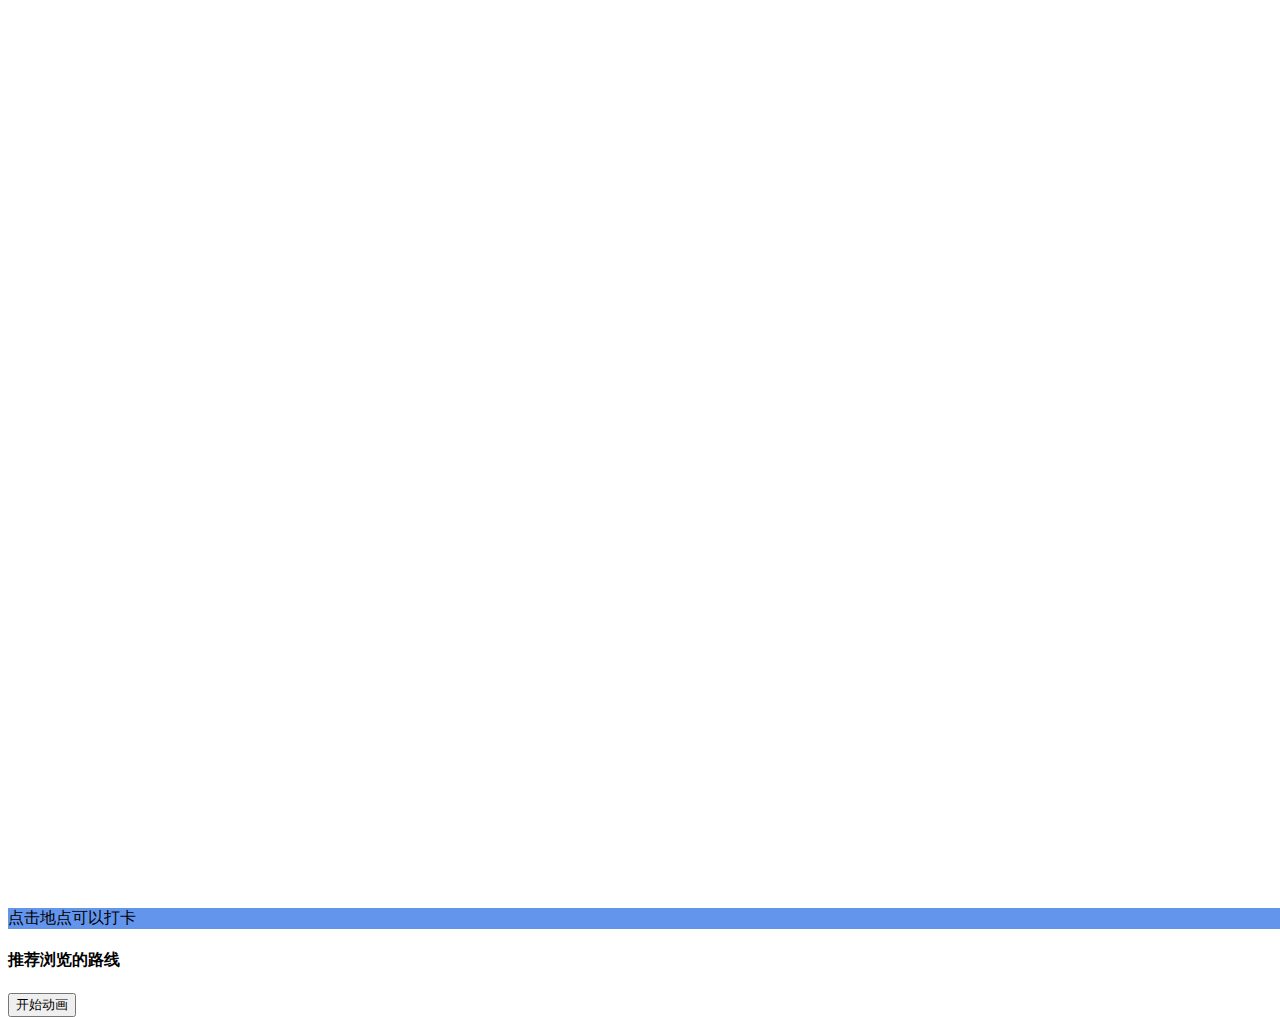
<file: 杭州奶茶店/index.html>
<!DOCTYPE html>
<html lang="en">
<head>
    <meta charset="UTF-8">
    <meta http-equiv="X-UA-Compatible" content="IE=edge">
    <meta name="viewport" content="width=device-width, initial-scale=1.0">
    <title>杭州奶茶店</title>
    <!-- 引入资源 -->
    <!-- 引入css相关资源 -->
    <link 
    rel="stylesheet" 
    href="https://a.amap.com/jsapi_demos/static/demo-center/css/demo-center.css" />
    <link rel="stylesheet" href="./css/index.css">
    <!-- 引入js相关资源 -->
    
    <script type="text/javascript">
        window._AMapSecurityConfig = {
            //code:使用自己申请的code+key
            securityJsCode:'6e9594fdc5364c03dbe26f641dec5e38',
        }
</script>
<script type="text/javascript" src="https://webapi.amap.com/maps?v=2.0&key=4dca5977eebe3b3aa399e89866651c54"></script> 
    <!-- 引入js相关资源 -->
    <script src="./js/store.js"></script>
</head>
<body>

    <!-- 创建地图容器 -->
    <div id="container"></div>
    <div class="info" style="background-color: cornflowerblue;right: 10rem">点击地点可以打卡</div>
    <div class="input-card" style="width: 22rem;right: 15rem">
        <h4>推荐浏览的路线</h4>
        <div class="input-item">
            <button class="btn" onclick="startAnimation()">开始动画</button>
        </div>
    </div>

    <script>
        //创建地图对象
        var map = new AMap.Map('container', {
      zoom: 15,
      center: [119.734822,30.252713],
      viewMode:'3D',
      pitch:45,
    });

    //使用控件
    AMap.plugin([
    'AMap.GeoJSON',//需要引入！！！
    'AMap.ToolBar',
    'AMap.Scale',
    'AMap.HawkEye',
    'AMap.MapType',
    'AMap.Geolocation',
    'AMap.ControlBar',
    'AMap.MoveAnimation',

], function(){
    // 在图面添加工具条控件，工具条控件集成了缩放、平移、定位等功能按钮在内的组合控件
    map.addControl(new AMap.ToolBar({
        // map:map,
        position:'LT',
        offset: new AMap.Pixel(-12, -12),
        // offset:['100px','100px']
    }));

    // 在图面添加比例尺控件，展示地图在当前层级和纬度下的比例尺
    map.addControl(new AMap.Scale());

    // 在图面添加鹰眼控件，在地图右下角显示地图的缩略图
    map.addControl(new AMap.HawkEye({isOpen:true}));
   
    // 在图面添加类别切换控件，实现默认图层与卫星图、实施交通图层之间切换的控制
    map.addControl(new AMap.MapType());
   
    // 在图面添加定位控件，用来获取和展示用户主机所在的经纬度位置
    map.addControl(new AMap.Geolocation());

    //方向盘
    map.addControl(new AMap.ControlBar());
})

//定义一个全局变量，保存geojson
var geojson = new AMap.GeoJSON({
    geoJSON: null,
})

// 如果存在数据，那么才导入数据，不存在就什么都不做
if(JSON.stringify(getData())!='[]'){
    //导入数据
    geojson.importData(getData())
    //恢复旧数据的点击事件
    geojson.eachOverlay(function(item){
        item.on('click',function(e){
            // console.log(e.lnglat,'旧的数据被点击了')
                //让点击的marker对象的click属性+1
    var ext=item.getExtData()
    var click=++ext._geoJsonProperties.click
    // console.log('点击了'+click+'次')
        //使用信息提示框显示
        var infowindow=new AMap.InfoWindow({
        anchor:'top-center',
        content:`<div>打卡了${click}次</div>`,
    })

    //显示（打开信息窗口）
    infowindow.open(map,item.getPosition())
    saveData(geojson.toGeoJSON())

        })
    })
 }

map.add(geojson)

//监听地图的点击事件
map.on('click',function(e){
    var marker=new AMap.Marker({
        position:e.lnglat,
        extData:{
            _geoJsonProperties:{
                gid:geojson.getOverlays().length+1,
                click:0,
            }
        }
    })
//使用覆盖物的点击事件
marker.on('click',function(e){
    // console.log(e.lnglat,'点击了')
    //让点击的marker对象的click属性+1
    var ext=marker.getExtData()
    var click=++ext._geoJsonProperties.click
    // console.log('点击了'+click+'次')

    //使用信息提示框显示
    var infowindow=new AMap.InfoWindow({
        anchor:'top-center',
        content:`<div>打卡了${click}次</div>`,
    })

    //显示（打开信息窗口）
    infowindow.open(map,marker.getPosition())

    saveData(geojson.toGeoJSON())

})


    // map.add(marker)
//通过geojson对象来管理覆盖物，显示点
geojson.addOverlay(marker)
// console.log(geojson)
//保存数据(将geojson对象转换为标准的GeoJSON格式对象)
saveData(geojson.toGeoJSON())
})

function startAnimation(){
    //console.log('开始动画啦')
    //实现路径规划（导航）
    AMap.plugin('AMap.Driving',function(){
        var driving=new AMap.Driving({
            map:map,
            //驾车策略
            policy:AMap.DrivingPolicy.LEAST_TIME,
        })
        //设置起点和终点
        var start=new AMap.LngLat(119.730057, 30.250933)//南门
        var end=new AMap.LngLat(119.724472, 30.258176)//东湖食堂

        //通过geojson得到每一个点的坐标
        //console.log(geojson.eachOverlay)
        var opts={
            waypoints:[]
        }

        geojson.eachOverlay(function(item){
            //console.log(item)
            opts.waypoints.push(item.getPosition())
        })

        driving.search(start,end,opts,function(status,result){
            if(status=='complete'){
                //实现轨迹模拟  result完整路径 参考官方事例“轨迹回放”
                console.log(result)
                var lineArr=[]
                result.routes[0].steps.forEach(function(item){
                    lineArr.push(...item.path)
                })

                var marker=new AMap.Marker({
                   map:map,
                   position:start,
                   icon: "奶茶.png",
                   offset: new AMap.Pixel(-26,-13),
                   autoRotation:true,
                   //angle:90
                })

                        // 绘制轨迹

        var passedPolyline = new AMap.Polyline({
            map: map,
            strokeColor: "#AF5",  //线颜色 绿色
            strokeWeight: 6,      //线宽
        })

        marker.on('moving', function (e) {
            passedPolyline.setPath(e.passedPath);
            //map.setCenter(e.target.getPosition(),true)
        })
        map.setFitView()
        marker.moveAlong(lineArr,{
            duration:500,
            autoRotation:false,//是否自动调整车头方向
        })
            }
            else{
                console.log('error')
            }
        })
    })
}
    </script>

</body>
</html>
</file>
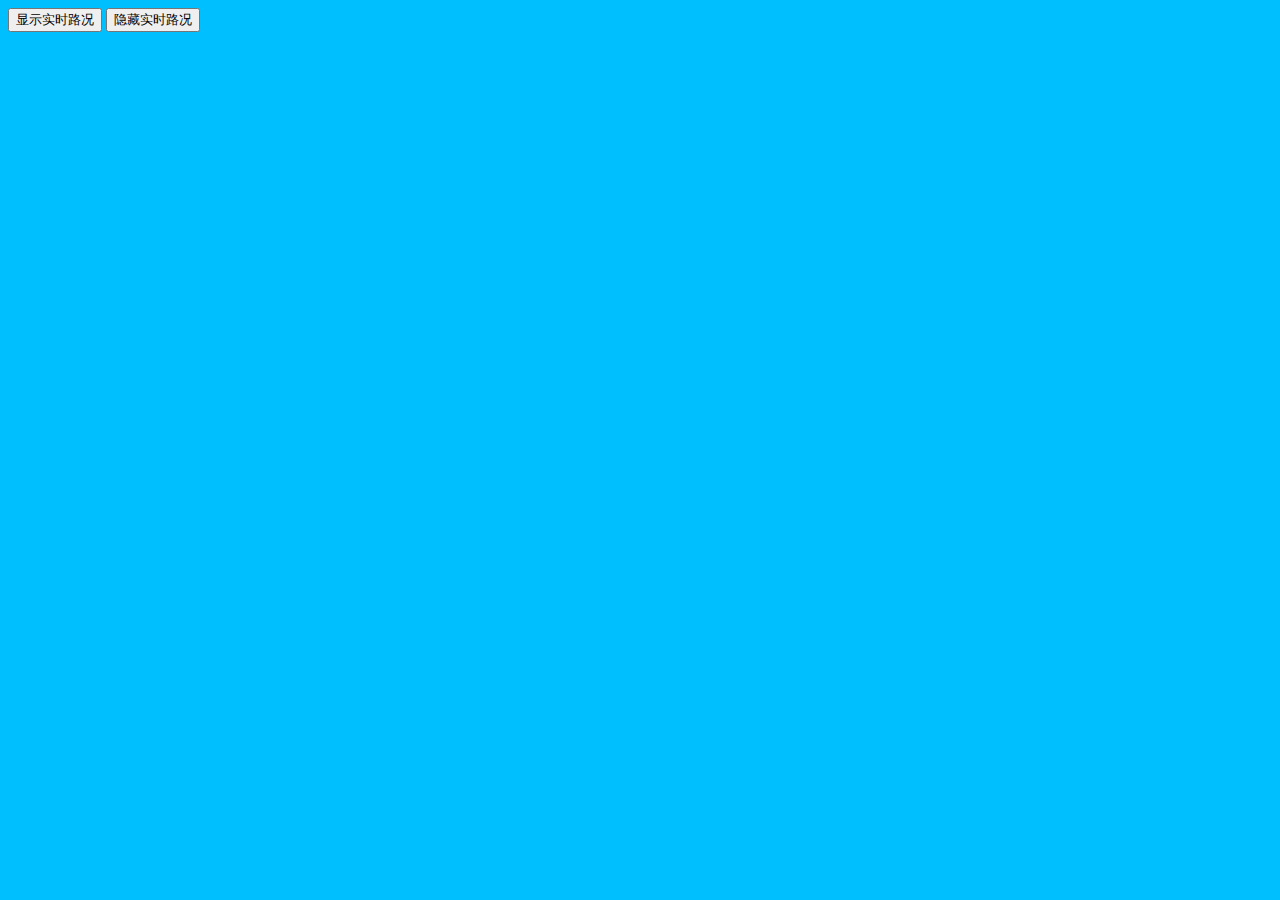
<file: 杭州奶茶店/04-实时路况.html>
<!DOCTYPE html>
<html lang="en">
<head>
    <meta charset="UTF-8">
    <meta http-equiv="X-UA-Compatible" content="IE=edge">
    <meta name="viewport" content="width=device-width, initial-scale=1.0">
    <title>实时路况</title>
    <!-- 1.引入资源 -->
    <script type="text/javascript">
        window._AMapSecurityConfig = {
            securityJsCode:'6e9594fdc5364c03dbe26f641dec5e38',
        }
</script>
<script type="text/javascript" src="https://webapi.amap.com/maps?v=2.0&key=4dca5977eebe3b3aa399e89866651c54"></script> 
    <!-- 3.设置地图样式 -->
    <style>
        html,
        body,
        #container{
            width: 800px;
            height: 500px;
            background-color: deepskyblue;
        }
    </style>

</head>
<body>
    <button onclick="add()">显示实时路况</button>
    <button onclick="remove()">隐藏实时路况</button>
    <!-- 2.创建地图容器 -->
    <div id="container"></div>
    <!-- 4.加载地图 -->
    <script>
        //声明一个变量
        var map=new AMap.Map('container',{
            center:[114.30,30.60],//设置中心点经纬度 武汉
            zoom:10,//地图缩放比例（3~20）
            viewMode: '3D',
            pitch:45,
        })
        var traffic = new AMap.TileLayer.Traffic({
        //   zooms:[3,20],    //可见级别
        //   visible:true,    //是否可见
        //   opacity:1,       //透明度
        //   zIndex:0         //叠加层级
        autoRefresh:true,//是否自动刷新，默认为false
        interval:180,//刷新间隔，默认为180秒
    })
    map.add(traffic)

    function add(){
        map.add(traffic)
    }
    function remove(){
        map.remove(traffic)
    }
    </script>
</body>
</html>
</file>
<file: 杭州奶茶店/css/index.css>
html,
body,
#container {
  width: 100%;
  height: 100%;
}
</file>
